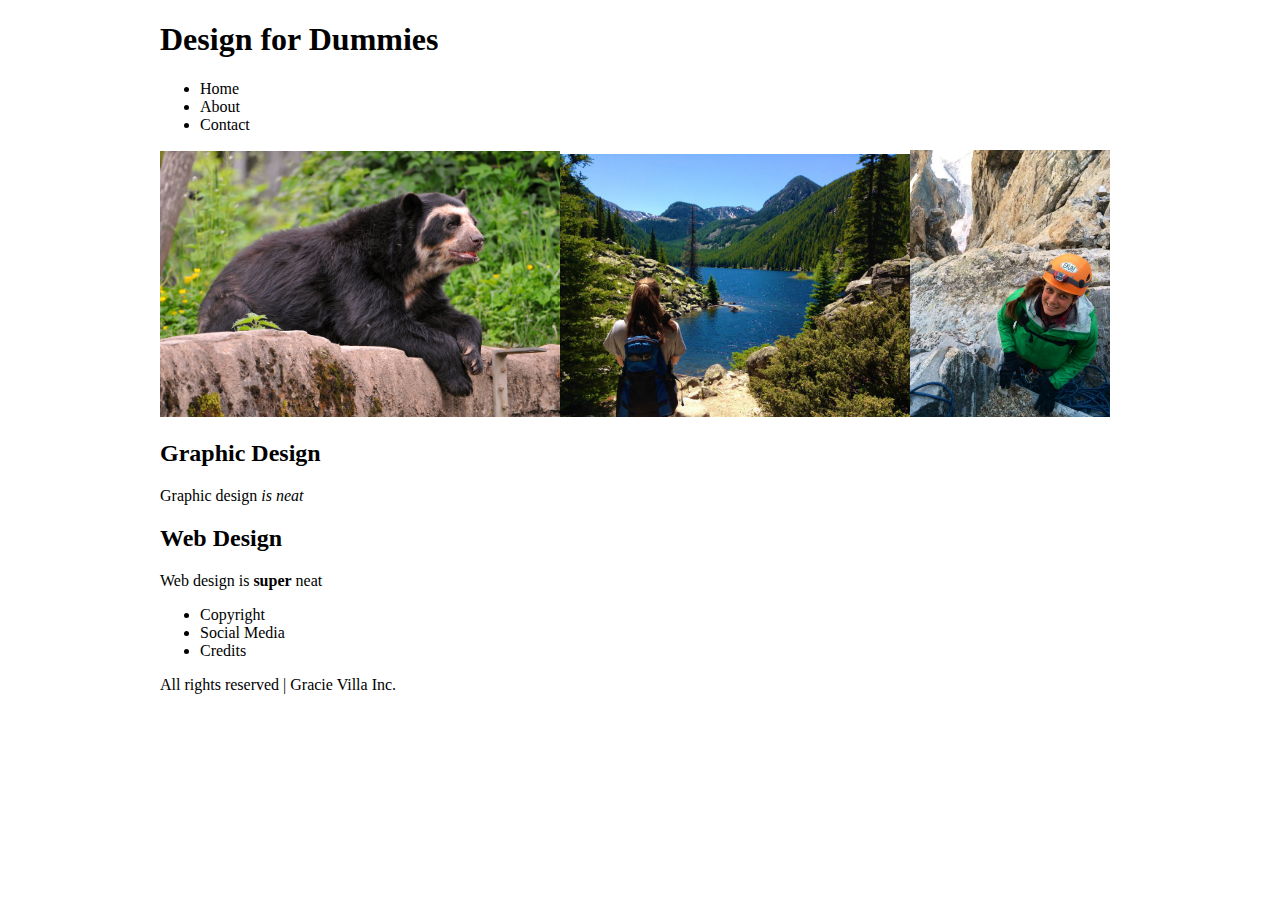
<file: index.html>
<!DOCTYPE html>
<html lang="en">
   <head>
      <meta charset= "utf-8">
      <title>Design</title>
      <link rel="stylesheet" href="css/style.css">
      <h1>Design for Dummies</h1>
   </head>
   <body>
      <header>
         <nav>
            <ul>
               <li>Home</li>
               <li>About</li>
               <li>Contact</li>
            </ul>
         </nav>
      </header>
      <main>
         <div><img src="img/bear.jpg" width="400" alt=""><img src="img/lava-lake.jpg" width="350" alt=""><img src="img/grand.jpg" width="200" alt=""></div>
         <h2>Graphic Design</h2>
         <p>Graphic design <em>is</em> <i>neat</i></p>
         <h2>Web Design</h2>
         <p>Web design is <strong>super</strong> neat</p>
      </main>
      <footer>
         <nav>
            <ul>
               <li>Copyright</li>
               <li>Social Media</li>
               <li>Credits</li>
            </ul>
         </nav>
         <p>All rights reserved <span>|</span> Gracie Villa Inc.</p>
      </footer>
   </body>
</html>
</file>
<file: css/style.css>
body {
   margin: auto;
   width: 960px;
}
</file>
